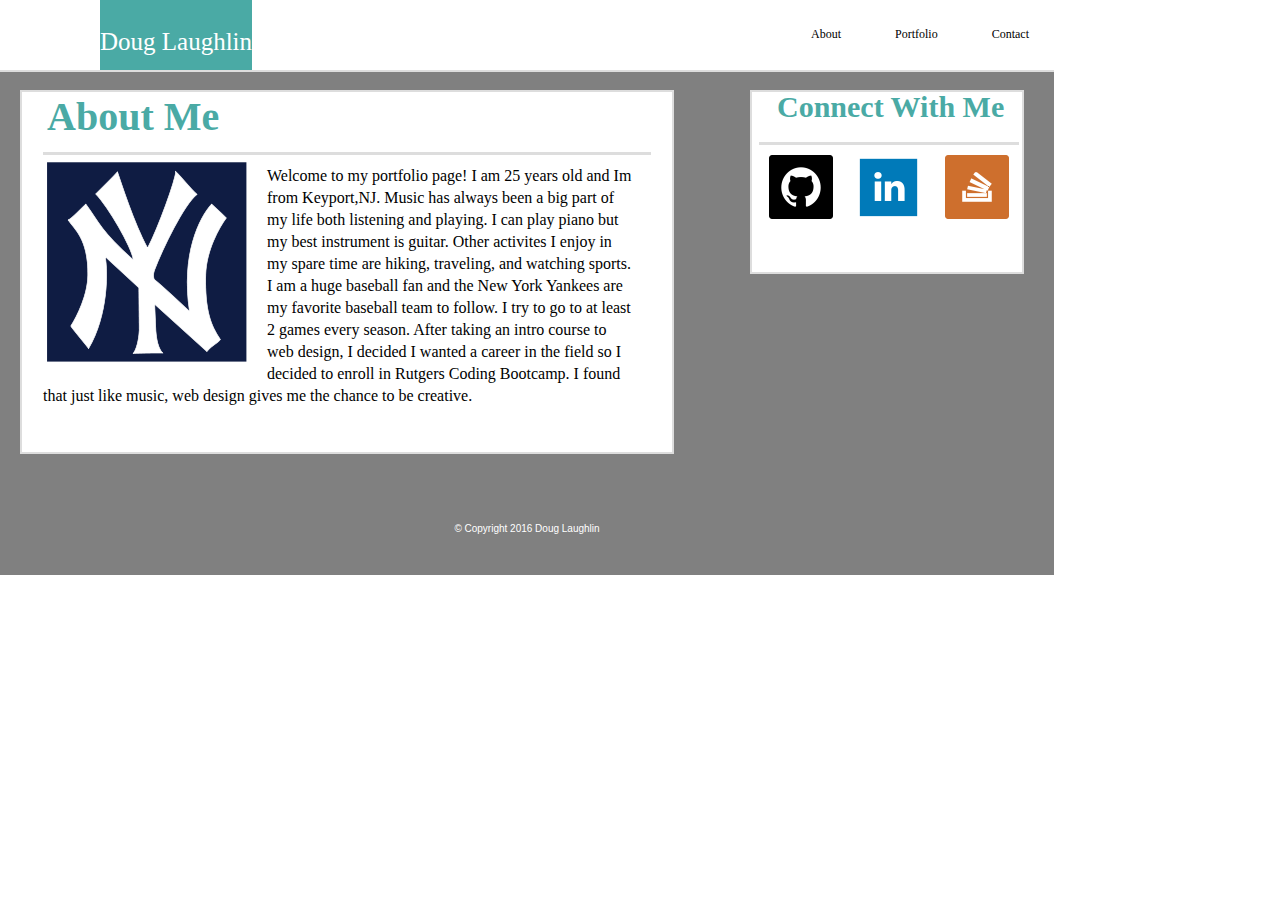
<file: assignment1/index.html>
<!doctype html>
<html>
<head>
		<meta name="Viewport" content="width=device-width, initial-scale=1.0">
		<title>About</title>
		<link rel="stylesheet" type="text/css" href="assets/css/reset.css">
		<link href='https://fonts.googleapis.com/css?family=Slabo+27px' rel='stylesheet' type='text/css'>
		<link rel="stylesheet" type="text/css" href="assets/css/style.css">
</head>

<body>
	<div id="container">

		<div class="header">

			<div class="logo">
			Doug Laughlin
			</div>

			<ul class="nav">
		
			<li><a href="index.html">About</a></li>
			<li><a href="portfolio.html">Portfolio</a></li>
			<li><a href="contact.html">Contact</a></li>
			</ul>
			
		</div>

		<div class="main_content">

		
			<div class="section_one">

					<div class="left">
					<h1>About Me</h1>
					<img src="assets/images/yankees.png">
					</div>
					<div class="bio">
					<p>Welcome to my portfolio page! I am 25 years old and Im from Keyport,NJ. Music has always been a big part of my life both listening and playing. I can play piano but my best instrument is guitar. Other activites I enjoy in my spare time are hiking, traveling, and watching sports. I am a huge baseball fan and the New York Yankees are my favorite baseball team to follow. I try to go to at least 2 games every season. After taking an intro course to web design, I decided I wanted a career in the field so I decided to enroll in Rutgers Coding Bootcamp. I found that just like music, web design gives me the chance to be creative.

					</p>
					</div>

			</div>

			<div class="section_two">

				<h2>Connect With Me</h2>
					<div class="images">
						<a href="https://github.com/njdrl14" target="_blank" style="text-decoration: none;"><img class="links" src="assets/images/github.png">
						</a>
						
						<a href="https://www.linkedin.com/in/DougLaughlin" target="_blank" style="text-decoration: none;"><img class="links" src="assets/images/linkedin.png">
						</a>

						<a href="http://stackoverflow.com/users/6329299/doug-laughlin?tab=profile" target="_blank">
						<img class="links" src="assets/images/stackoverflow.png">
						</a>
					</div>
			</div>

		</div>

		<div class="footer">
			<h4>&#169; Copyright 2016 Doug Laughlin</h4>
		</div>


	

	</div>
</body>
</html>
</file>
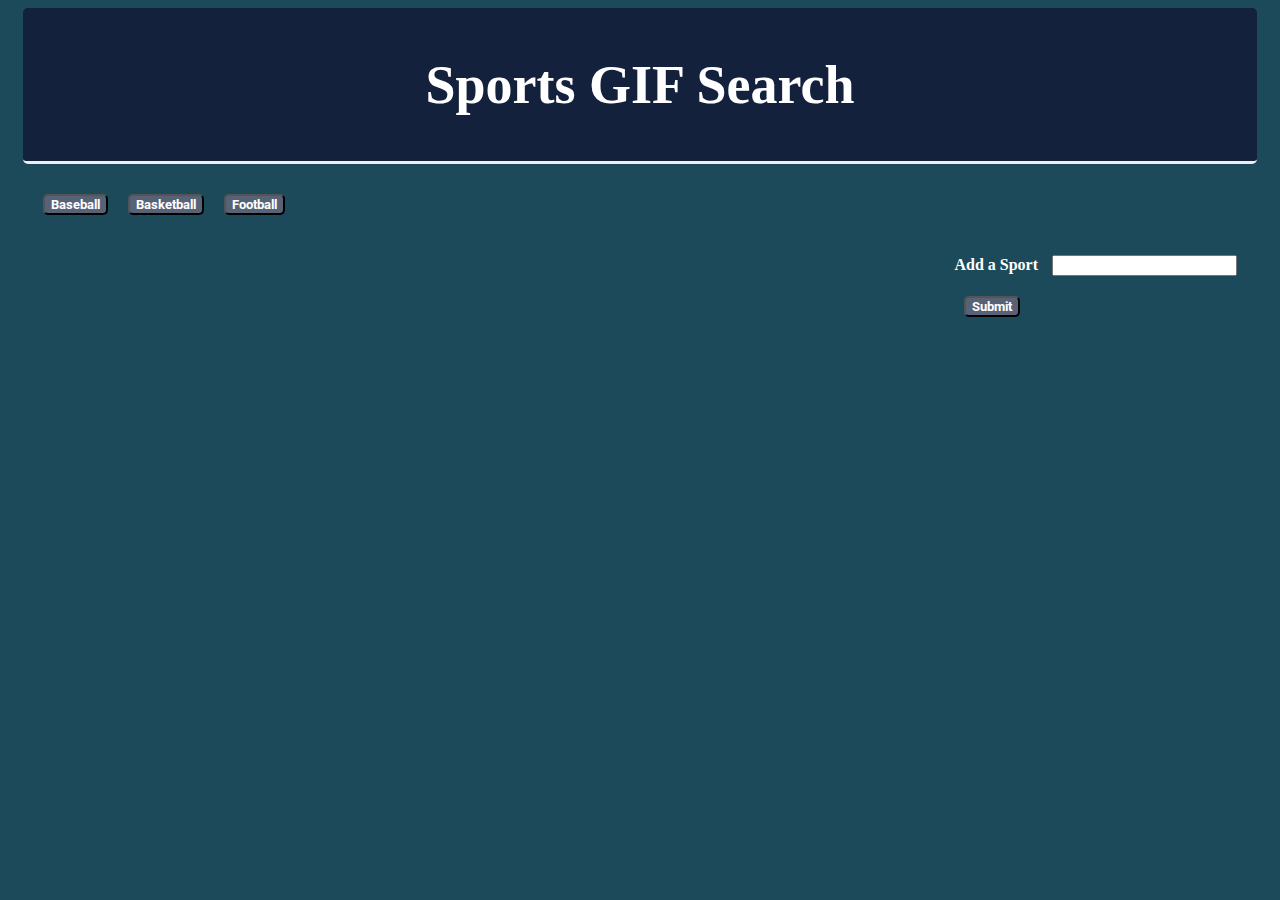
<file: sports-gif/index.html>
<!DOCTYPE html>
<html>
<head>
	<title>Sports GIF Search</title>
	<!-- Latest compiled and minified CSS -->
	<link rel="stylesheet" href="https://maxcdn.bootstrapcdn.com/bootstrap/3.3.6/css/bootstrap.min.css" integrity="sha384-1q8mTJOASx8j1Au+a5WDVnPi2lkFfwwEAa8hDDdjZlpLegxhjVME1fgjWPGmkzs7" crossorigin="anonymous">
	<!-- Google Fonts -->
	<link href='https://fonts.googleapis.com/css?family=Roboto' rel='stylesheet' type='text/css'>
	
	<link rel="stylesheet" type="text/css" href="style.css">
</head>
<body>
	<div class="container">
		<!--main header-->
		<div class="page-header">
  			<h1>Sports GIF Search<span class="glyphicon glyphicon-search"> </span></h1>
		</div>

		<!--Where new buttons will be displayed-->
		<div id="button_display">
		</div>
		<!--Adds a new button to be displayed-->
		<form id="sports-list">
			<label for="sports-input"> Add a Sport</label>
			<input type-"text" id="sports-input"><br>

			<input id="addSport" type="submit" value="Submit">
		</form>
		<!--Where GIFS will be displayed-->
		<div id="sportsDisplay"></div>
		</div>

	<script src='http://code.jquery.com/jquery-2.1.3.min.js'></script>
	<script type="text/javascript">
	
	//First buttons on home screen
		var sports = ['Baseball', 'Basketball', 'Football'];
		
		//This function creates the gifs to appear
		function sportDisplay(){
			var sport = $(this).attr('data-name');
			//This is the URL we need to link the API to our page
			var queryURL = 'http://api.giphy.com/v1/gifs/search?q=' + sport + '&api_key=dc6zaTOxFJmzC&limit=10';//NOTICE- at the end of the api key i added 
												 //"&limit=10" this will allow only 10 Gifs to be 
												 //displayed at a time.

			//this is the ajax call that takes the 
			$.ajax({url: queryURL,method:'GET'}).done(function(response){

			//this is a div where the GIFS will be held in
			var sportsDiv = $('<div class="sports_holder">');

			//this for loop goes through the data array that holds all the GIFS pm the giphy site.
			//so it picks random Gifs to be generated
			for (var i = 0; i < response.data.length; i++) {
				
				//the var obj makes a call(response) to the data array
				//then prepends the sports div above to the html, 
				//into a img tag and then goes through all the objects to get the giphy url
				//this part is essential to make the GIFS appear
				var obj = response.data[i];
				$('sportsDisplay').empty();
				sportsDiv.prepend('<img class"sports-image" src="'+obj.images.fixed_width.url+'">')
			}
			


			//puts GIF above previous GIFS
			$('#sportsDisplay').prepend(sportsDiv);
			});
		}
		//========================================================================
		//Button Javascript
		function renderButtons(){
			$('#button_display').empty();
			for (var i =0; i < sports.length; i++){
				var a = $('<button>')
				a.addClass('sport_button');
				a.attr('data-name', sports[i]);
				a.text(sports[i]);
				$('#button_display').append(a);
			}
		}
	//=========================================================================================
		
		// adds sports button to array
		$('#addSport').on('click', function(){
			var sport = $('#sports-input').val().trim();
			sports.push(sport);
			renderButtons();
			return false;
		})
		//Trying to get GIFS to pause on click
		/*$(document).on('click', '.sports-image', function(){
			var state = $(this).data('state');
			if(state == 'still'){
				$(this).attr('src', $(this).data('animate'));
				$(this).data('state', 'animate');
				}else{
					$(this).attr('src', $(this).data('still'));
					$(this).data('state', 'still');
				}
			
		});*/

		$(document).on('click', '.sport_button', sportDisplay);
		renderButtons();
	</script>

</body>
</html>
</file>
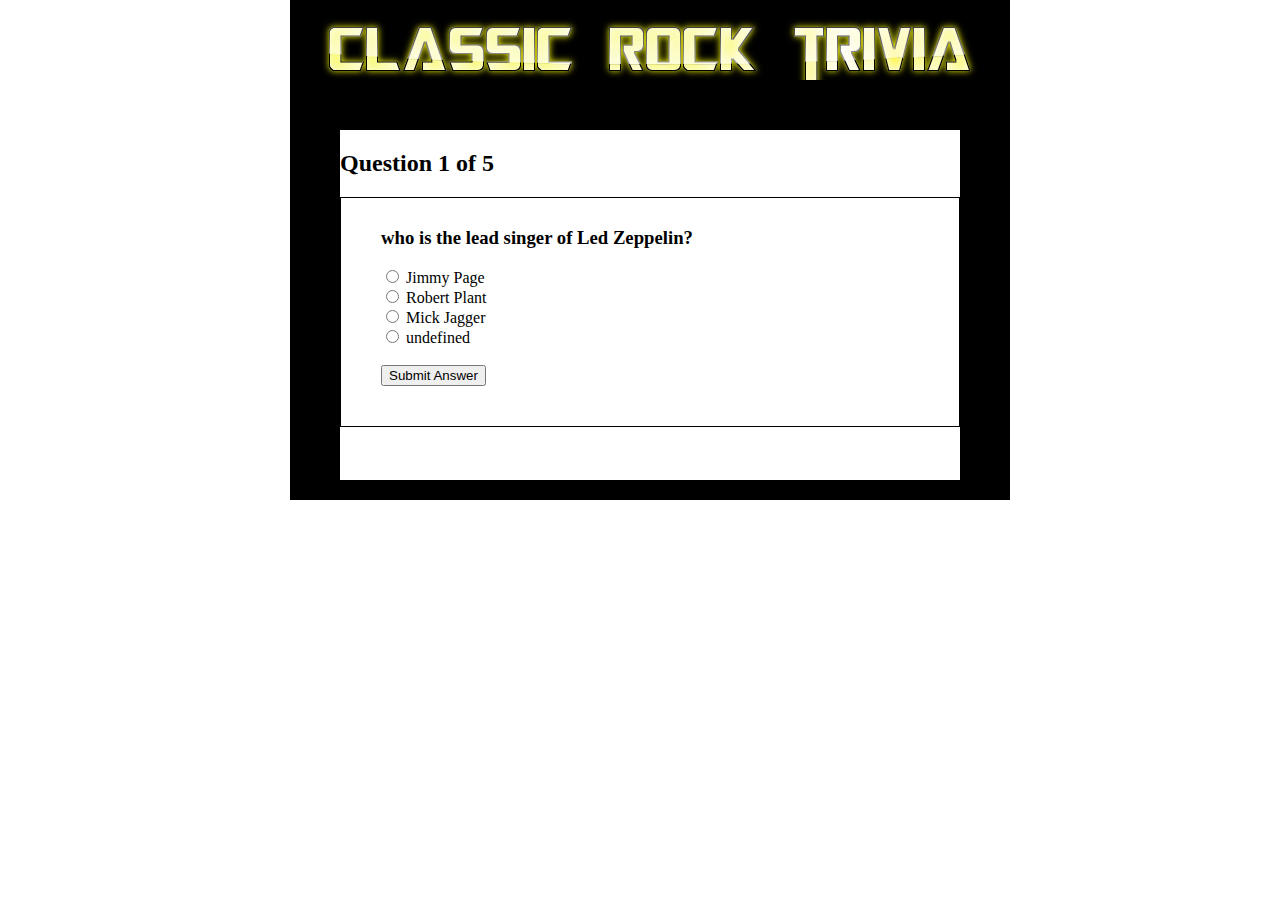
<file: TriviaGame/index.html>
<!DOCTYPE html>
<html>
<head>
	<title>Trivia Game</title>
	<link rel="stylesheet" type="text/css" href="assets/css/style.css">

</head>

<body>
	<div class="container_fluid">	
		<div class="game_window">
			<img src="assets/images/logo.png">
			<div class="test_container">
				<h2 id="test_status"></h2>
				<div id="test"></div>
			</div>
		
	
		</div>
	</div>	

<script type="text/javascript" src="assets/javascript/app.js">
	
</script>

</body>
</html>
</file>
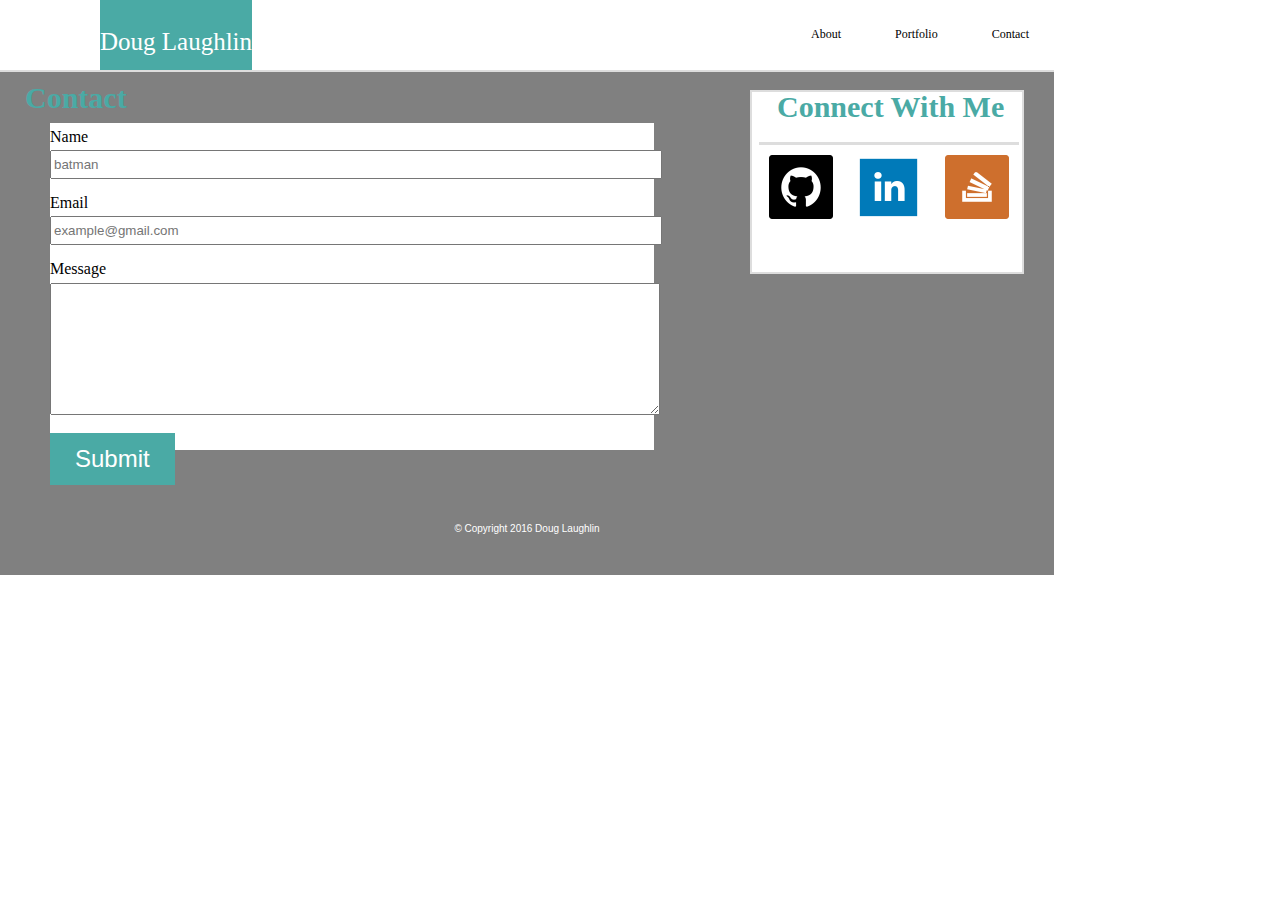
<file: assignment1/contact.html>
<!doctype html>
<html>

<head>
		<meta name="Viewport" content="width=device-width, initial-scale=1.0">
		<title>Contact</title>
		<link rel="stylesheet" type="text/css" href="assets/css/reset.css">
		<link href='https://fonts.googleapis.com/css?family=Slabo+27px' rel='stylesheet' type='text/css'>
		<link rel="stylesheet" type="text/css" href="assets/css/style.css">
</head>

<body>
	<div id="container">

		<div class="header">

			<div class="logo">
			Doug Laughlin
			</div>

			<ul class="nav">
		
			<li><a href="index.html">About</a></li>
			<li><a href="portfolio.html">Portfolio</a></li>
			<li><a href="contact.html">Contact</a></li>
			</ul>
			
		</div>

		<div class="main_content">

		
			<div class="main-content contact">
				<h2 id="main-title">Contact</h2>
				<form class="contact-form">
					Name <br>
					<input class="contact-box" id="name-box" type="text" name="name" placeholder="batman" /><br>
					Email <br>
					<input class="contact-box" id="email-box" type="text" name= "email" 
					placeholder="example@gmail.com"/><br>
					Message <br>
					<textarea class="contact-box" id="message-box" type="text" name="message" rows="8" cols="100%"/></textarea><br>
					<input class="submit" type="submit" name="submit"/><br>
				</form>
			</div>

			<div class="section_two">

				<h2>Connect With Me</h2>
					<div class="images">
						<a href="https://github.com/njdrl14" target="_blank" style="text-decoration: none;"><img class="links" src="assets/images/github.png">
						</a>
						
						<a href="https://www.linkedin.com/in/DougLaughlin" target="_blank" style="text-decoration: none;"><img class="links" src="assets/images/linkedin.png">
						</a>

						<a href="http://stackoverflow.com/users/6329299/doug-laughlin?tab=profile" target="_blank">
						<img class="links" src="assets/images/stackoverflow.png">
						</a>
					</div>
			</div>

		</div>

		<div class="footer">
			<h4>&#169; Copyright 2016 Doug Laughlin</h4>
		</div>


	

	</div>
</body>
</html>
</file>
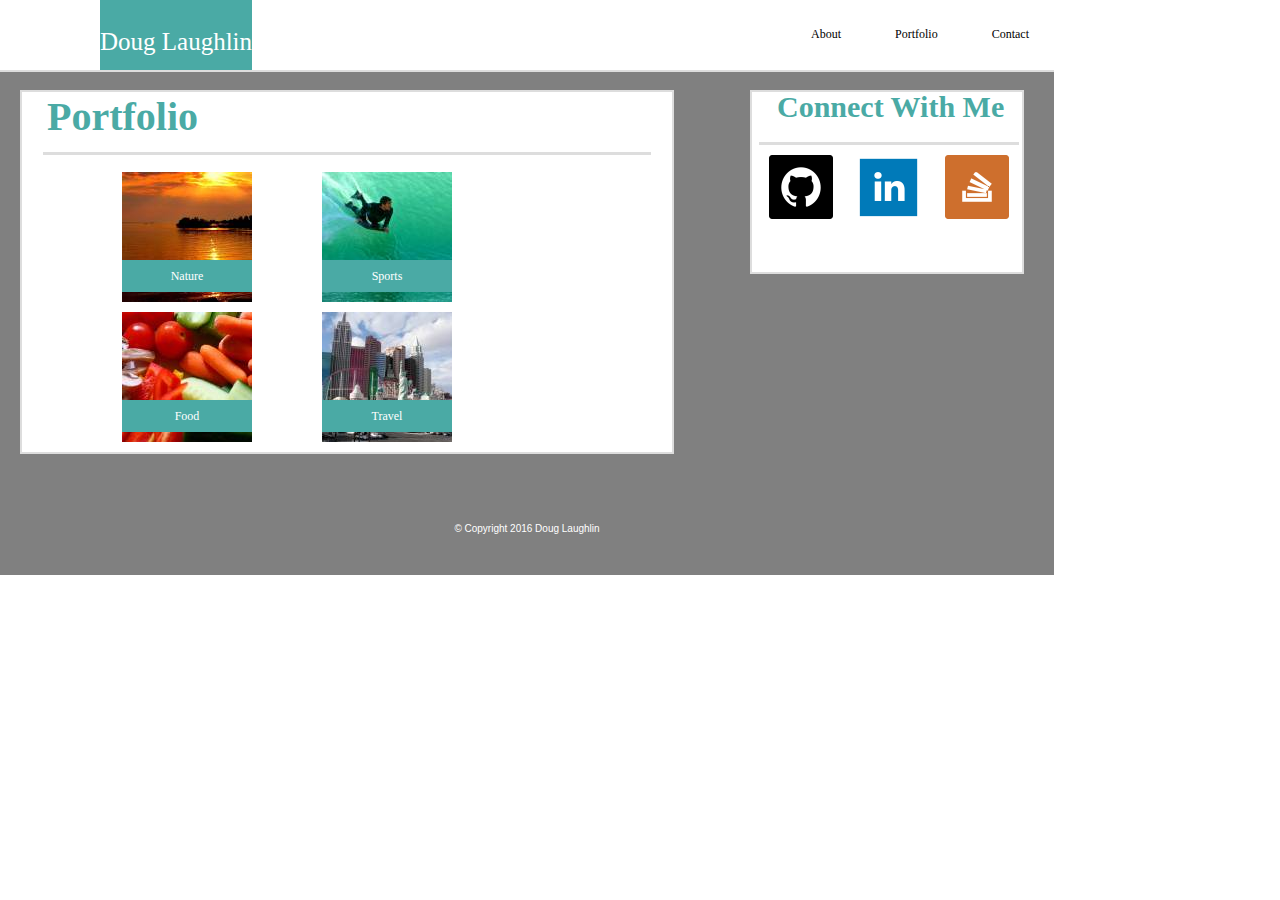
<file: assignment1/portfolio.html>
<!doctype html>
<html>
<head>
		<meta name="Viewport" content="width=device-width, initial-scale=1.0">
		<title>portfolio</title>
		<link rel="stylesheet" type="text/css" href="assets/css/reset.css">
		<link href='https://fonts.googleapis.com/css?family=Slabo+27px' rel='stylesheet' type='text/css'>
		<link rel="stylesheet" type="text/css" href="assets/css/style.css">
</head>

<body>
	<div id="container">

		<div class="header">

			<div class="logo">
			Doug Laughlin
			</div>

			<ul class="nav">
		
			<li><a href="index.html">About</a></li>
			<li><a href="portfolio.html">Portfolio</a></li>
			<li><a href="contact.html">Contact</a></li>
			</ul>
			
		</div>

		<div class="main_content">

		
			<div class="section_one">

					<div class="left">
					<h1>Portfolio</h1>
					
					</div>
					<div class="bio">
						<div id="box1">
							<a href="#">
								<div id="box1-text" class="block-text">
								Nature
								</div>
							</a>
						</div>
						<div id="box2">
							<a href="#">	
								<div id="box2-text" class="block-text">
								Sports
								</div>
							</a>
						</div>
						<div id="box3">
							<a href="#">	
								<div id="box3-text" class="block-text">
								Food
								</div>
							</a>
						</div>
						<div id="box4">
							<a href="#">
								<div id="box4-text" class="block-text">
								Travel
								</div>
							</a>
						</div>
					</div>

			</div>

			<div class="section_two">

				<h2>Connect With Me</h2>
					<div class="images">
						<a href="https://github.com/njdrl14" target="_blank" style="text-decoration: none;"><img class="links" src="assets/images/github.png">
						</a>
						
						<a href="https://www.linkedin.com/in/DougLaughlin" target="_blank" style="text-decoration: none;"><img class="links" src="assets/images/linkedin.png">
						</a>

						<a href="http://stackoverflow.com/users/6329299/doug-laughlin?tab=profile" target="_blank">
						<img class="links" src="assets/images/stackoverflow.png">
						</a>
					</div>
			</div>

		</div>

		<div class="footer">
			<h4>&#169; Copyright 2016 Doug Laughlin</h4>
		</div>


	

	</div>
</body>
</html>
</file>
<file: assignment1/assets/css/style.css>
html {
	height: 100%
}

body {
	min-height: 100%
}

/*- - - - - - - - - - - - - - - - - - - - - - - - - - -INDEX PAGE- - - - - - - - - - - - - - - - - - - - - - - - -*/


#container {
	width: 1054px;
	height: 575px;
	background-color: grey;
}

/*- - - - -This is the header section - - - - - -*/
.header {
	width: 1054px;
	height: 70px;
	background-color: #ffffff;
	border-bottom:2px;
	border-style: solid;
	border-color: #dddddd;

	}

.logo {
	color: white;
	float: left;
	padding-left: 0px;
	padding-top: 29px;
	padding-bottom: 16px;
	font-size: 25px;
	background-color: #4aaaa5;
	margin-left: 100px;
	}

.nav {
	background-color: #ffffff;
	color: #000000;
	list-style: none;
	text-align: right;
	padding: 10px 0 10px 0;
	padding-top: 25px;

}


.nav > li {
	display: inline-block;
	padding: 0 25px 0 25px;
	font-size: 12px;
}

.nav > li > a {
	text-decoration: none;
	color: #000000;

}

.nav > li > a:hover {
	color:blue;
}

/*- - - - - End of header Section - - - - - */

/*- - - - - Main Content beginning- - - - -*/

.main_content {
	width: 1054px;
	height: 432px;
	background-image: url("http://subtlepatterns2015.subtlepatterns.netdna-cdn.com/patterns/concrete_seamless.png");
	
}

.section_one {
	width: 650px;
	height:360px;
	background-color: #ffffff;
	float: left; 
	position: absolute;
	top:90px;
	left:20px;
	border:2px;
	border-style: solid;
	border-color: #dddddd;

}

.section_one img {
	margin-left: 25px;
	padding-right: 20px;

}

.left {
	float: left;
}

.bio {
	margin-top: 60px;
	border-top:3px;
	border-top-color: #dddddd;
	border-top-style: solid;
	margin-left: 21px;
	margin-right: 21px;
}


p {
	font-family: 'slabo', serif;
	
	margin-right: 15px;
	padding-top: 10px;
	line-height: 22px;
	height: 252px;
	width: 593px;
}

h1 {
	font-size: 40px;
	font-weight: bold;
	margin-left: 25px;
	margin-top: 5px;
	margin-bottom: 10px;
	padding-bottom: 15px;
	color: #4aaaa5;
	
	
}

.left {
	float: left;
}

.section_two {
	width: 270px;
	height: 180px;
	background-color: #ffffff;
	float: right;
	position: absolute;
	top:90px;
	left:750px;
	border:2px;
	border-style: solid;
	border-color: #dddddd;
}

h2 {
	font-size: 30px;
	font-weight:bold;
	color: #4aaaa5;
	margin-left: 25px;
	margin-top: 0px;
}

.images{
	position: absolute;
	top:50px;
	height:67px;
	width: 260px;
	margin-left: 7px;
	padding-top: 10px;
	border-top:3px;
	border-style: solid;
	border-top-color: #dddddd;
	

}

.links{
	margin-right: 10px;
	margin-left: 10px;
}

/*- - - - -End of Main Content- - - - - */

footer {

	height: 10px;
	background-color:grey;
	padding-bottom: 60px;
	margin-bottom: 0px;
	

}


h4 {
		text-align: center;
		padding-top: 20px;
		font-family: arial,helvetica neue, helvetica, sans-serif;
		color: white;
		border=top:8px;
		border-style: solid;
		border-color: blue;
		font-size: 10px;


}

/*- - - - - - - - - - - - - - - - - - - - - - - - - - - - - - -CONTACT PAGE- - - - - - - - - - - - - - - - - - - - - -*/

.contact-box {
	width: 100%;
	padding-top: 5px;
	padding-bottom: 5px;
}

.main-content.contact {
	height: 550px;
	line-height: 1.7;
}

input {
	margin-bottom: 10px;
}

.contact-form {
	position: relative;
	margin-right: 400px;
	margin-left: 50px;
	background-color: #ffffff;
}


.submit {
	position: absolute;
	background-color: #4aaaa5;
	border: none;
    color: white;
    padding: 12px 25px;
    text-align: center;
    font-size: 24px;
    margin-top: 10px;
    box-sizing: border-box;
}

/*- - - - - - - - - - - - - - - - - - -  - - - - -PORTFOLIO PAGE- - - - - - - - - - -  - - - -*/

#box1
{background-color: red;
	width: 130px;
	height: 130px;
	background-image: url(../images/box1.jpg);
	position: absolute;
	top:80px;
	left:100px;

	}

#box2 {background-color: yellow;
	width: 130px;
	height: 130px;
	background-image: url(../images/box2.jpg);
	position: absolute;
	top:80px;
	left:300px;
}

#box3 
	{background-color: green;
	width: 130px;
	height: 130px;
	background-image: url(../images/box3.jpg);
	position: absolute;
	top:220px;
	left:100px;

}

#box4 {background-color: purple;
	width: 130px;
	height: 130px;
	background-image: url(../images/box4.jpg);
	position: absolute;
	top:220px;
	left:300px;
}

.block-text {
	display: inline-block;
	position: absolute;
	background-color: #4aaaa5;
	width: 110px;
	text-align: center;
	color: white;
	padding: 10px;
	padding-bottom: 10px;
	z-index: 1;
	bottom:10px;
	font-size:12px;
}


	
	/* Extra small devices (phones, less than 768px) */
/* No media query since this is the default in Bootstrap */

/* Small devices (tablets, 768px and up) */
@media (min-width:640px @screen-sm-min) { ... }

/* Medium devices (desktops, 992px and up) */
@media (min-width:768px @screen-md-min) { ... }

/* Large devices (large desktops, 1200px and up) */
@media (min-width:980px @screen-lg-min) { ... }
</file>
<file: sports-gif/style.css>
button, div, form, input {
			margin: 10px;
		}
body {
	background-color: #1C4A5B;
}

.container {
    padding-right: 15px;
    padding-left: 15px;
    margin-right: auto;
    margin-left: auto;
    margin-top: 0px;
}

.page-header {
    padding-bottom: 9px;
    padding-top: 10px;
    margin: 40px 0 20px;
    border-bottom: 3px solid #eee;
    border-radius: 5px;
    text-align: center;
	margin-top: 0px;
    background-color: #13213D;
}

h1 {
    font-size: 54px;
    color: white;
}

form#sports-list {
    float: right;
}

button.sport_button {
    background-color: #576277;
    color: white;
    font-family: Roboto;
    border-radius: 5px;
    font-weight: bold;
}

label {
    display: inline-block;
    max-width: 100%;
    margin-bottom: 5px;
    font-weight: 700;
    color: white;
}

input#addSport {
	background-color: #576277;
    color: white;
    font-family: Roboto;
    border-radius: 5px;
    font-weight: bold;
}
</file>
<file: TriviaGame/assets/css/style.css>
body {
    background-image: url(http://www.diyphotography.net/wordpress/wp-content/uploads/2014/03/adam-elmakias-08.jpg);
}

.container_fluid {
	margin-right: auto;
	margin-left: auto;
	width: 960px;
	background-image: url(http://wallpaper.zone/img/4228526.jpg);
}

.game_window {
    height: 500px;
    width: 720px;
    position: absolute;
    top: 0px;
    left: 290px;
    background-color: black;
}

.test_container {
    height: 350px;
    width: 620px;
    background-color: white;
    position: absolute;
    top: 130px;
    left: 50px;
}

#test {
	border:#000 1px solid;
	padding: 10px 40px 40px 40px;

}
</file>
